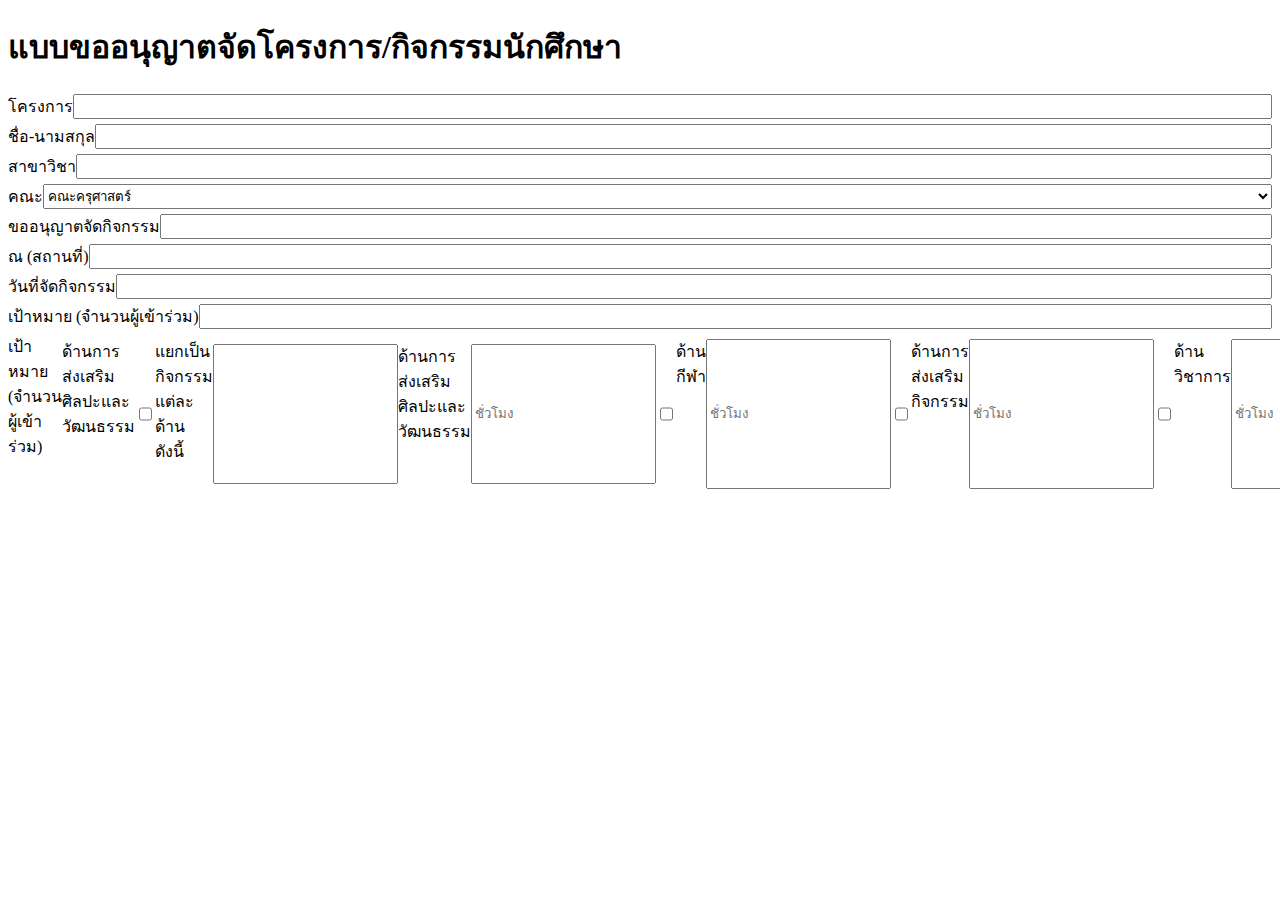
<file: wed-6714421012-w09/index.html>
<!DOCTYPE html>
<html lang="en">
<head>
    <meta charset="UTF-8">
    <meta name="viewport" content="width=device-width, initial-scale=1.0">
    <link rel="stylesheet" href="css/style.css">
    <title>Document</title>
</head>
<body>
    <div>
        <div id="banner">
            <h1>แบบขออนุญาตจัดโครงการ/กิจกรรมนักศึกษา</h1>
        </div>
        <div id="content">
            <form>
                <div class="formRow">
                    <label for="project_name" class="roeLabel">โครงการ</label>
                    <input type="text" class="rowControl" name="project_name">
                </div>
                <div class="formRow">
                    <label for="fullname" class="roeLabel">ชื่อ-นามสกุล</label>
                    <input type="text" class="rowControl" name="fullname">
                </div>
                <div class="formRow">
                    <label for="program" class="roeLabel">สาขาวิชา</label>
                    <input type="text" class="rowControl" name="program">
                </div>
                <div class="formRow">
                    <label for="faculty" class="roeLabel">คณะ</label>
                    <select name="faculty" id="faculty" class="rowControl">
                        <option value="edu">คณะครุศาสตร์</option>
                        <option value="agi">คณะเทตโนโลยีเกษตร</option>
                        <option value="huso">คณะมนุษย์ศาสตร์และสังคมศาสตร์</option>
                        <option value="sci">คณะวิทยาศาสตร์และเทคโนโลยี</option>
                        <option value="fms">คณะวิทยาการจัดการ</option>
                        <option value="tech">คณะเทคโนโลยีอุสาหกรรม</option>
                        <option value="alw">คณะนิติศาสตร์</option>
                        <option value="csit">คณะวิทยาการคอมพิวเตอร์และเทคโนโลยีสารสนเทศ</option>
                        <option value="comart">คณะนิเทศศาสตร์</option>
                        <option value="nursing">คณะพยาบาลศาสตร์</option>
                    </select>
                </div>
                <div class="formRow">
                    <label for="projectPermit" class="roeLabel">ขออนุญาตจัดกิจกรรม</label>
                    <input type="text" class="rowControl" name="projectPermit">
                </div>
                <div class="formRow">
                    <label for="location" class="roeLabel">ณ (สถานที่)</label>
                    <input type="text" class="rowControl" name="location">
                </div>
                <div class="formRow">
                    <label for="project_date" class="roeLabel">วันที่จัดกิจกรรม</label>
                    <input type="text" class="rowControl" name="project_date">
                </div>
                <div class="formRow">
                    <label for="target" class="roeLabel">เป้าหมาย (จำนวนผู้เข้าร่วม)</label>
                    <input type="text" class="rowControl" name="target">
                </div>
                <div class="formRow">
                    <label for="target" class="roeLabel">เป้าหมาย (จำนวนผู้เข้าร่วม)</label>
                    <div class="rowControl formRow">
                        <label for="pt01">ด้านการส่งเสริมศิลปะและวัฒนธรรม</label>
                        <input type="checkbox" name="project_type" id="pt01">
                    </div>
                    <div class="formRow">
                        <label for="target" class="roeLabel">แยกเป็นกิจกรรมแต่ละด้านดังนี้</label>
                        <div class="rowControl formRow">
                            <input tyt="checkbox" name="project_type" id="pt01" class="rowControl">
                            <label for="pt01" class="roeLabel">ด้านการส่งเสริมศิลปะและวัฒนธรรม</label>
                            <input type="text" name="ptHr" id="ptHr01" class="roeSubText" placeholder="ชั่วโมง">
                         </div>
                        <div class="subRow">
                            <input type="checkbox" name="project_type" id="pt02" class="rowControl">
                            <label for="pt01" class="roeLabel">ด้านกีฬา</label>
                            <input type="text" name="ptHr" id="ptHr01" class="roeSubText" placeholder="ชั่วโมง">
                        </div>
                        <div class="subRow">
                            <input type="checkbox" name="project_type" id="pt03" class="rowControl">
                            <label for="pt01" class="roeLabel">ด้านการส่งเสริมกิจกรรม</label>
                            <input type="text" name="ptHr" id="ptHr01" class="roeSubText" placeholder="ชั่วโมง">
                        </div>
                        <div class="subRow">
                            <input type="checkbox" name="project_type" id="pt02" class="rowControl">
                            <label for="pt01" class="roeSubLabel">ด้านวิชาการ</label>
                            <input type="text" name="ptHr" id="ptHr02" class="roeSubText" placeholder="ชั่วโมง">
                        </div>
                        <div class="subRow">
                            <input type="checkbox" name="project_type" id="pt03" class="rowControl">
                            <label for="pt01" class="roeSubLabel">ด้านกีฬาหรือส่งเสริมสุขภาพ</label>
                            <input type="text" name="ptHr" id="ptHr03" class="roeSubText" placeholder="ชั่วโมง">
                        </div>
                        <div class="subRow">
                            <input type="checkbox" name="project_type" id="pt04" class="rowControl">
                            <label for="pt01" class="roeSubLabel">ด้านบำเพ็ญประโยชน์หรือรักษาสิ่งแวดล้อม</label>
                            <input type="text" name="ptHr" id="ptHr04" class="roeSubText" placeholder="ชั่วโมง">
                        </div>
                        <div class="subRow">
                            <input type="checkbox" name="project_type" id="pt05" class="rowControl">
                            <label for="pt01" class="roeSubLabel">ด้านเสริมสร้างคุณธรรมและจริยธรรม</label>
                            <input type="text" name="ptHr" id="ptHr01" class="roeSubText" placeholder="ชั่วโมง">
                        </div>
                    </div>
                </div>
            </form>
        </div>
    </div>
</body>
</html>
</file>
<file: wed-6714421012-w09/css/style.css>
.formRow {
    display: flex;
    flex-direction: row;
    margin-top: 5px;
    margin-bottom: 5px;
}
.rowLabel {
    flex-basis: 200px;
}
.rowControl {
    flex-grow: 7;
}
.subRow {
    display: flex;
    flex-direction: row;
}
.rowControlbox {
    flex-basis: 100px;
}
.rowSubLabel {
    flex-basis: 600px;
}
.rowSubText {
    flex-grow: 4;
}
</file>
